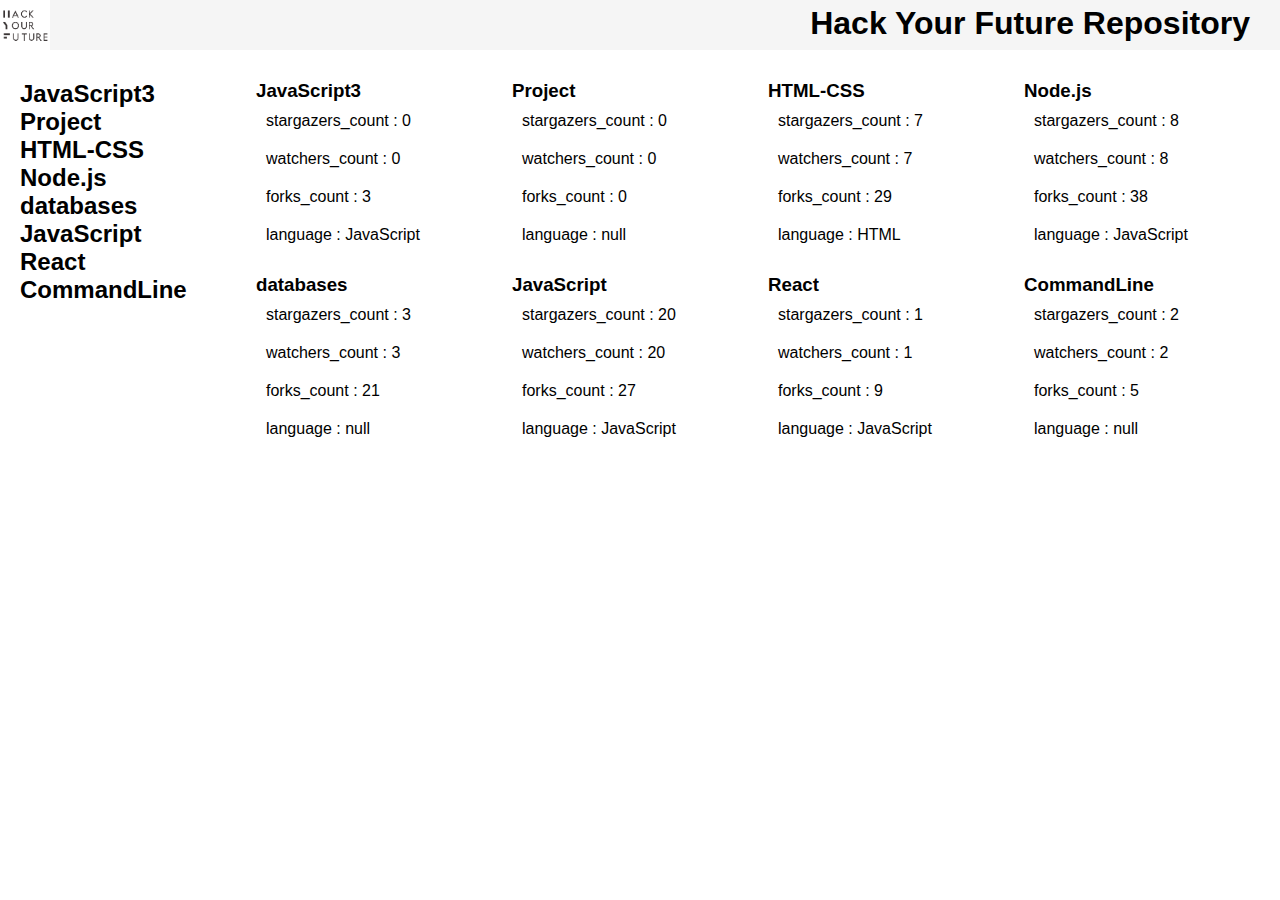
<file: week1/index.html>
<!DOCTYPE html>
<html>
<head>
  <meta name="viewport" content="width=device-width, initial-scale=1.0">
  <link rel="stylesheet" href="style.css" />
</head>
<body>

  <script type="text/javascript" src="index.js">
	 </script>
</body>
</html>
</file>
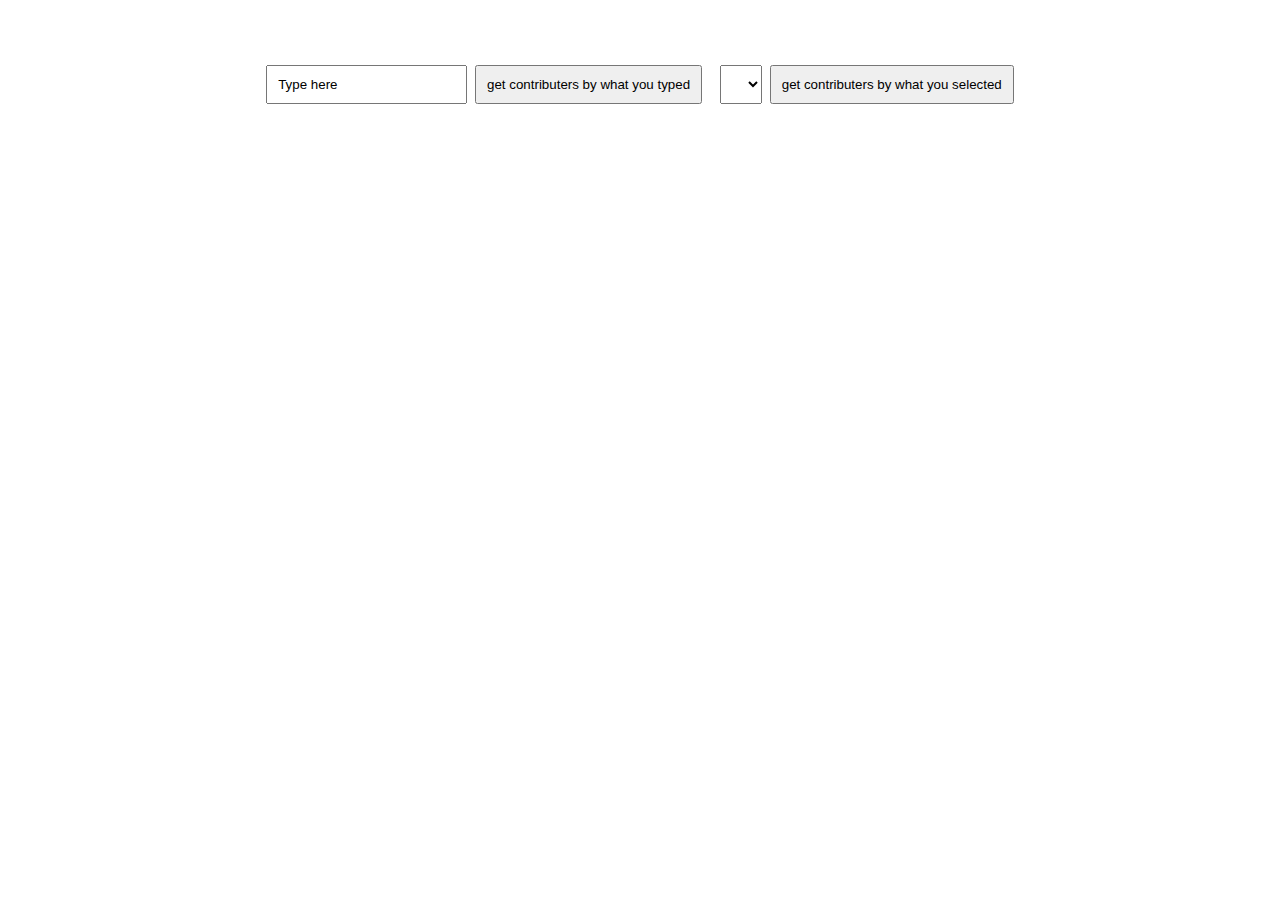
<file: week3/index.html>
<!DOCTYPE html>
<html>
 <head>
   <title>HYF Repos</title>
  <link rel="stylesheet" href="main.css"/>
 </head>
 <body>
    <h1>Hack Your Future</h1>
    <form>
      <input type="text" value='Type here' id="searchTxt" class="searchField"/>
      <button id="contributersBySearch" type="button">get contributers by what you typed</button>
      <select id="select">
      </select>
      <button id="contributersBySelect" type="button">get contributers by what you selected</button>
    </form>
    <script type="text/javascript" src="script.js">
    </script>
 </body>
</html>
</file>
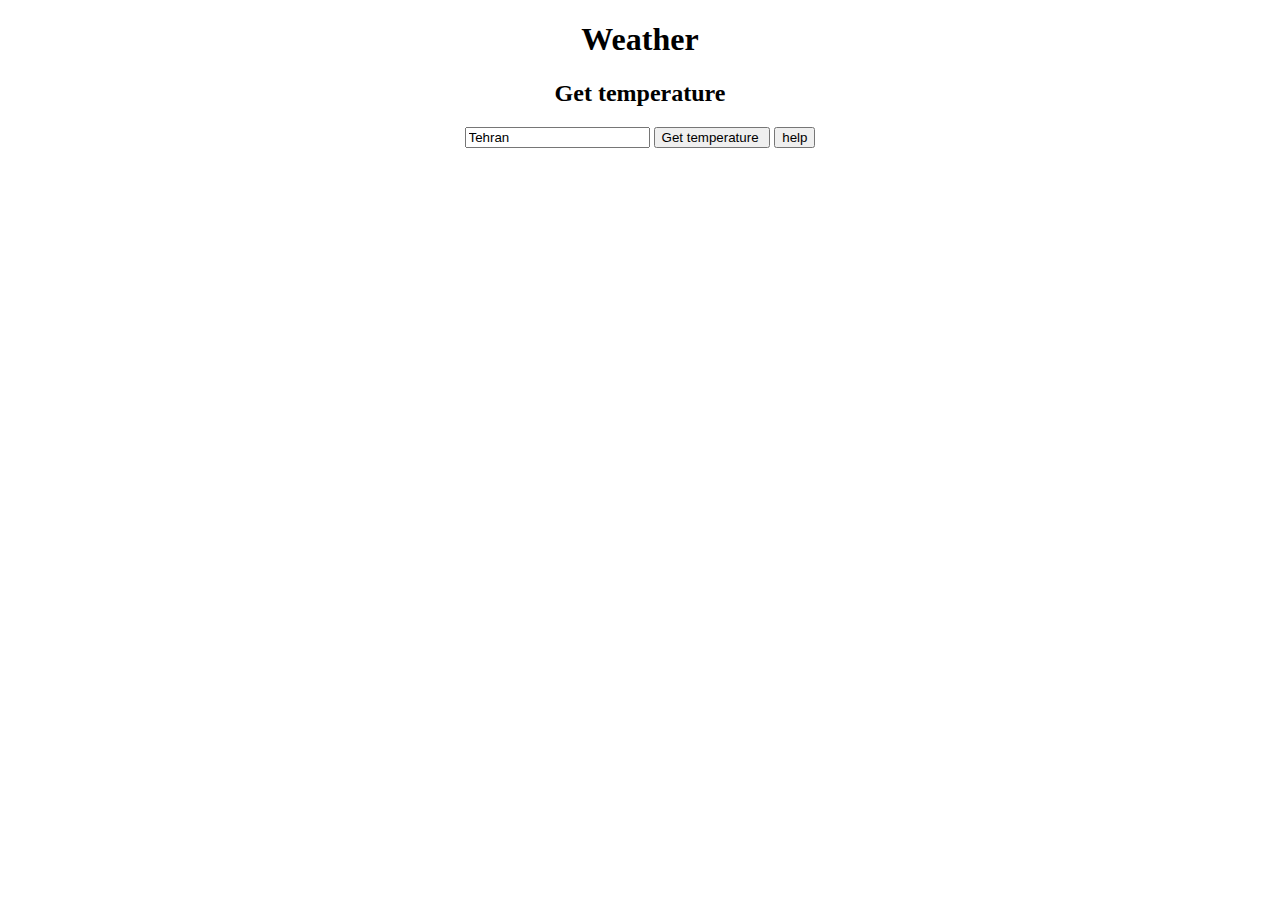
<file: week2/step2/index.html>
<!DOCTYPE html>
<html>
 <head>
   <meta name="viewport" content="width=device-width, initial-scale=1.0">
    <style>
       body{text-align:center;}
    </style>
 </head>
 <body>
    <h1>Weather</h1>
    <h2>Get temperature</h2>
    <input type="text" maxlength="512" id="searchTxt" value="Tehran" class="searchField"/>
    <input type="button" value="Get temperature " id="submit" onclick="myFunc()"/>
    <script type="text/javascript" src="index.js">
    </script>
 </body>
</html>
</file>
<file: week1/style.css>
*{box-sizing: border-box;
margin: 0px;
padding: 0px;}
body{
  font-family: sans-serif;
}

#smart_bar{background-color:whitesmoke;
display:block;
height: 50px;
background-image: url(images/logohackyourfuture.png);
background-size: 50px;
background-repeat: no-repeat;
  margin-bottom: 30px;
}
#big_title{float: right;
padding: 5px;
  padding-right: 30px;
margin: 0px;
display: none;}


#right_section{
float: right;
  width:100%;
}

#right_section ul{list-style-type: none;
  margin-bottom: 20px;
  width: 100%;
  float: left;
}


#right_section ul li{padding: 10px}

#left_section{list-style-type: none;
float: left;
  width: 100%;
  padding-left: 20px;
}

#left_section li:hover{color: grey;
  cursor: pointer;
}
h3:hover{color: grey;
  cursor: pointer;}

/*mobile*/
@media (min-width: 400px){
 
#left_section{
float: left;
  width:50%;
}
  
#right_section ul{list-style-type: none;
  margin-bottom: 20px;
  width: 1000%;
  float: left;
}
  #right_section{
float: right;
  width:50%;
}
/*tablet*/
@media (min-width:650px){
#big_title{display:block;}
  
#left_section{
float: left;
  width:30%;
}
  
#right_section ul{
  margin-bottom: 20px;
  width: 50%;
  float: left;
}
  #right_section{
float: right;
  width:70%;
}
  }
  /*desktop*/
@media (min-width:1000px){
  #left_section{
float: left;
  width:30%;
}
  
#right_section ul{
  margin-bottom: 20px;
  width: 33%;
  float: left;
}
  #right_section{
float: right;
  width:70%;
}
  }
  /*big desktop*/
@media (min-width:1200px){
  #left_section{
float: left;
  width:20%;
}
  
#right_section ul{
  margin-bottom: 20px;
  width: 25%;
  float: left;
}
  #right_section{
float: right;
  width:80%;
}
  }
</file>
<file: week3/main.css>
body{text-align: center;
  background-image: url(https://www.wired.com/wp-content/uploads/blogs/wiredenterprise/wp-content/uploads/2013/09/20130925-GITHUB-NEW-OFFICE-150edit.jpg);
  background-size: cover;
  background-repeat: no-repeat;
  font-family: monospace;
  color: white;
}

h1{color:white;
}

input, select, button{
  padding:10px;
}

select{margin-left: 10px;
}

a{text-decoration: none;
  color: white;
}

a:hover{font-size: 1.5em;}

div{background-color: rgba(0,0,0,0.5);
  display: inline-block;
  width: 50%;
  margin-top: 20px; 
}
</file>
